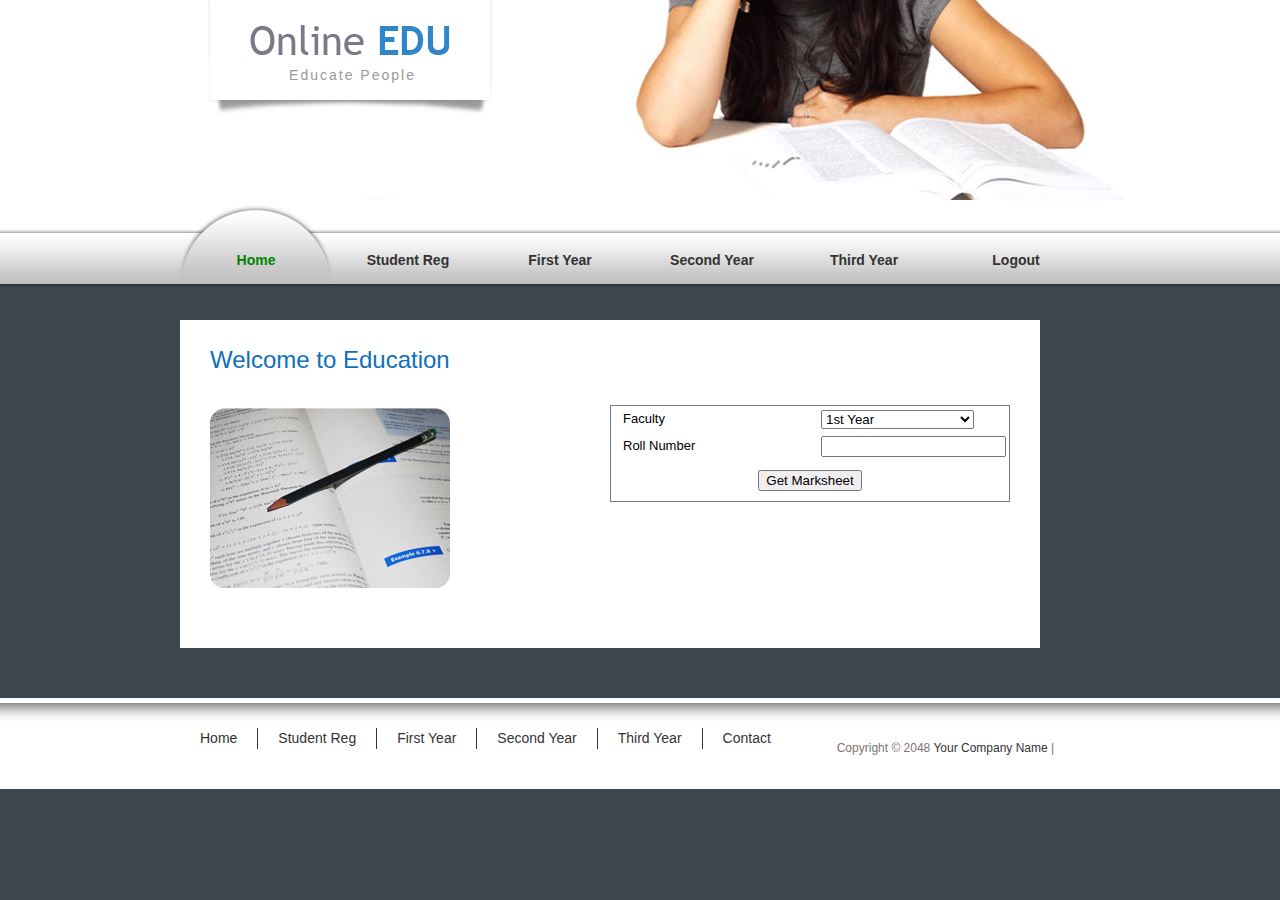
<file: college/index.html>
<!DOCTYPE html PUBLIC "-//W3C//DTD XHTML 1.0 Transitional//EN" "http://www.w3.org/TR/xhtml1/DTD/xhtml1-transitional.dtd">
<html xmlns="http://www.w3.org/1999/xhtml">
<head>
<meta http-equiv="Content-Type" content="text/html; charset=utf-8" />
<title>Education</title>
<meta name="keywords" content="free css templates, education, school, college, university" />
<meta name="description" content="Education template is for academic related websites" />
<link href="style.css" rel="stylesheet" type="text/css" />
<style>
</style>
<script language="javascript">
function getmarksheet()
{
var class_txt=myfrm.class.value;
var roll_no_txt=myfrm.roll_no.value;
var num=/^[0-9]*$/;

if(roll_no_txt.match(num)){
var con=new ActiveXObject("ADODB.Connection");
var rs=new ActiveXObject("ADODB.RecordSet");
con.open("Provider=Microsoft.Jet.OLEDB.4.0;Data Source=D:\\college.mdb");
var s="select * from "+myfrm.class.value+" Where r_no="+roll_no_txt;
	rs.open(s,con,1,3);
	if(!rs.eof){
if(class_txt=='bca1'){
		document.write("<center><table style='border:1px solid;cellspacing:0;width:50%;'><tr><td>Roll Number</td><td>"+rs.fields(0).value+"</td></tr>");
		document.write("<tr><td>Business Communication</td><td>"+rs.fields(1).value+"</td></tr>");
		document.write("<tr><td>Business Accounting</td><td>"+rs.fields(2).value+"</td></tr>");
		document.write("<tr><td>clpw</td><td>"+rs.fields(3).value+"</td></tr>");
		document.write("<tr><td>C Programming</td><td>"+rs.fields(4).value+"</td></tr>");
		document.write("<tr><td>Cost Accounting</td><td>"+rs.fields(5).value+"</td></tr>");
		document.write("<tr><td>Database Management System</td><td>"+rs.fields(6).value+"</td></tr>");
		document.write("</table></center>");
}
else if(class_txt=='bca2'){
		document.write("<center><table style='border:1px solid;cellspacing:0;width:50%;'><tr><td>Roll Number</td><td>"+rs.fields(0).value+"</td></tr>");
		document.write("<tr><td>Numerical Method</td><td>"+rs.fields(1).value+"</td></tr>");
		document.write("<tr><td>Data Structure Using C</td><td>"+rs.fields(2).value+"</td></tr>");
		document.write("<tr><td>Software Engineering</td><td>"+rs.fields(3).value+"</td></tr>");
		document.write("<tr><td>Relational Database Management System</td><td>"+rs.fields(4).value+"</td></tr>");
		document.write("<tr><td>Networkng</td><td>"+rs.fields(5).value+"</td></tr>");
		document.write("<tr><td>Visual Basic</td><td>"+rs.fields(6).value+"</td></tr>");
		document.write("<tr><td>HR Management</td><td>"+rs.fields(7).value+"</td></tr>");
		document.write("<tr><td>Inventory Management</td><td>"+rs.fields(8).value+"</td></tr>");
		document.write("</table></center>");
}
else if(class_txt=='bca3'){
		document.write("<center><table style='border:1px solid;cellspacing:0;width:50%;'><tr><td>Roll Number</td><td>"+rs.fields(0).value+"</td></tr>");
		document.write("<tr><td>Net Framework</td><td>"+rs.fields(1).value+"</td></tr>");
		document.write("<tr><td>Internet Programming</td><td>"+rs.fields(2).value+"</td></tr>");
		document.write("<tr><td>Core Java</td><td>"+rs.fields(3).value+"</td></tr>");
		document.write("<tr><td>E Commerce</td><td>"+rs.fields(4).value+"</td></tr>");
		document.write("<tr><td>Multimedia System</td><td>"+rs.fields(5).value+"</td></tr>");
		document.write("<tr><td>Advance Java</td><td>"+rs.fields(6).value+"</td></tr>");
		document.write("<tr><td>Principal Of Java</td><td>"+rs.fields(7).value+"</td></tr>");
		document.write("</table></center>");
}
}
else{
	alert("Invalid Faculty And Roll Number");
}
rs.close();
con.close();
}
else{
	alert("Use Number");
}
}
</script>

</head>
<body><div id="content"><div class="inner_copy"></div></div>
<div id="templatemo_header_wrapper">
    <div id="templatemo_header">
    	<div id="site_title">
            <h1><a href="http://facebook-templates.net/" target="_parent">
                <img src="images/templatemo_logo.png" alt="Site Title" />
                <span>Educate People</span>
            </a></h1>
        </div>
        <p></p>
    
    </div> <!-- end of templatemo_header -->

</div> <!-- end of templatemo_menu_wrapper -->

<div id="templatemo_menu_wrapper">
    <div id="templatemo_menu">
        
        <ul class="aaaa">
            <li><a href="index.html" class="current">Home</a></li>
            <li><a href="regis.html" target="_parent">Student Reg</a></li>
            <li class="m_e"><a href="bca_first_year.html" target="_parent">First Year</a></li>
            <li><a href="bca_second_year.html" target="_parent">Second Year</a></li>
            <li><a href="bca_third_year.html">Third Year</a></li>
            <li><a href="login.html">Logout</a></li>
        </ul>    	
    
    </div> <!-- end of templatemo_menu -->
</div>

<div id="templatemo_content_wrapper">

	<!-- end of sidebar -->
    
    <div id="templatemo_content">
    
    	<div class="content_box">
        
        	<h2>Welcome to Education</h2>
            
            <p></p>
            
          <div class="cleaner_h20"></div>
            
            <div class="image_fl">
	            <img src="images/templatemo_images01.jpg" alt="image" />
            </div>
            <form name="myfrm" method="get">
            <div class="section_w250 float_r">
				<table cellspacing=0>
					<tr>
						<td>Faculty</td>
						<td><select name="class" style="width:153px"><option value="bca1">1st Year</option>
											<option value="bca2">2nd Year</option>
											<option value="bca3">3rd Year</option>
							</select></td>
					</tr>
					<tr>
						<td>Roll Number</td><td><input type="text" name="roll_no" id="roll_no_id"></td>
					</tr>
					<tr>
						<td colspan=2 align="center" style="padding:10px;"><input type="button" name="button" value="Get Marksheet" onclick="getmarksheet()"></td>
					</tr>
				</table>
            </div>
        </form>
        	<div class="cleaner"></div>
        </div>        
        <div class="content_box">
            </div><div class="content_box_bottom"></div>
    
    </div> <!-- end of content -->
    
    <div class="cleaner"></div>

</div>

<div id="templatemo_footer_wrapper">

    <div id="templatemo_footer">
    
         <ul class="footer_menu">
            <li><a href="index.html">Home</a></li>
            <li><a href="regis.html" target="_parent" >Student Reg</a></li>
            <li class="m_e"><a href="bca_first_year.html" target="_parent">First Year</a></li>
            <li><a href="bca_second_year.html" target="_parent">Second Year</a></li>
            <li><a href="bca_third_year.html">Third Year</a></li>
            <li class="last_menu"><a href="contact_us.html" >Contact</a></li>
        </ul> 
                
                Copyright © 2048 <a href="#">Your Company Name</a> | 
          
    </div>
    
</div>
</body>
</html>
</file>
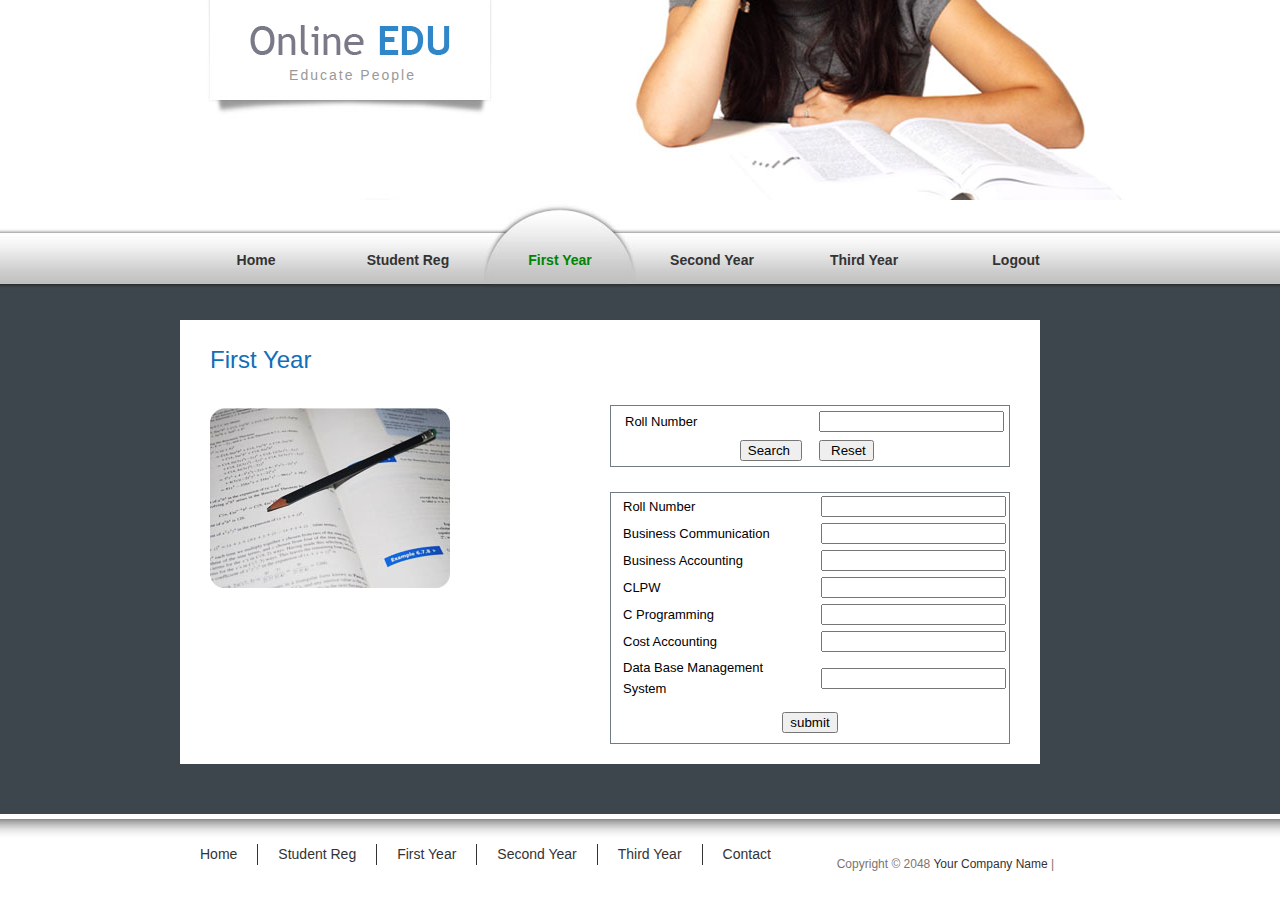
<file: college/bca_first_year.html>
<!DOCTYPE html PUBLIC "-//W3C//DTD XHTML 1.0 Transitional//EN" "http://www.w3.org/TR/xhtml1/DTD/xhtml1-transitional.dtd">
<html xmlns="http://www.w3.org/1999/xhtml">
<head>
<meta http-equiv="Content-Type" content="text/html; charset=utf-8" />
<title>Education</title>
<meta name="keywords" content="free css templates, education, school, college, university" />
<meta name="description" content="Education template is for academic related websites" />
<link href="style.css" rel="stylesheet" type="text/css" />
<script language="javascript">

function regis()
{
var r_no_txt=document.getElementById("r_no_id").value;
var business_communication_txt=document.getElementById("business_communication_id").value;
var business_accounting_txt=document.getElementById("business_accounting_id").value;
var clpw_txt=document.getElementById("clpw_id").value;
var c_programming_txt=document.getElementById("c_programming_id").value;
var cost_accounting_txt=document.getElementById("cost_accounting_id").value;
var dbms_txt=document.getElementById("dbms_id").value;

var num=/^[0-9]*$/;
if(r_no_txt==""){
	alert('Dont leave empty Roll Number');
	return false;
}
else if(!r_no_txt.match(num))
{
	alert('Use numeric Value for Roll Number');
	return false;

}
else if(business_communication_txt=="")
{
	alert('Dont leave empty Business Communication');
	return false;
}
else if(!business_communication_txt.match(num)){
	alert('Use numeric Value for Business Communication');
	return false;
}
else if(business_accounting_txt=="")
{
	alert('Dont leave empty Business Accounting');
	return false;
}
else if(!business_accounting_txt.match(num)){
	alert('Use numeric Value for Business Accounting');
	return false;
}
else if(clpw_txt==""){
	alert('Dont leave empty CLPW');
	return false;
}
else if(!clpw_txt.match(num)){
	alert('Use numeric Value for CLPW');
	return false;
}
else if(c_programming_txt==""){
	alert('Dont leave empty C Programming');
	return false;
}
else if(!c_programming_txt.match(num)){
	alert('Use numeric Value for C Programming');
	return false;
}
else if(cost_accounting_txt==""){
	alert('Dont leave empty Cost Accounting');
	return false;
}
else if(!cost_accounting_txt.match(num)){
	alert('Use numeric Value for Cost Accounting');
	return false;
}
else if(dbms_txt==""){
	alert('Dont leave empty Data Base Management System');
	return false;
}
else if(!dbms_txt.match(num)){
	alert('Use numeric Value for Data Base Management System');
	return false;
}
else
{
var con=new ActiveXObject("ADODB.Connection");
var rs=new ActiveXObject("ADODB.RecordSet");

con.open("Provider=Microsoft.Jet.OLEDB.4.0;Data Source=D:\\college.mdb");
			
var s="select * from bca1";

rs.open(s,con,1,3);

rs.AddNew;

rs.fields(0).value=myfrm.r_no.value;
rs.fields(1).value=myfrm.business_communication.value;
rs.fields(2).value=myfrm.business_accounting.value;
rs.fields(3).value=myfrm.clpw.value;
rs.fields(4).value=myfrm.c_programming.value;
rs.fields(5).value=myfrm.cost_accounting.value;
rs.fields(6).value=myfrm.dbms.value;

rs.update;

alert("record inserted suucessfully");
rs.close();
con.close();

myfrm.search_r_no.value='';
myfrm.r_no.value='';
myfrm.business_communication.value='';
myfrm.business_accounting.value='';
myfrm.clpw.value='';
myfrm.c_programming.value='';
myfrm.cost_accounting.value='';
myfrm.dbms.value='';
}


}
function search_record()
{
var search_no_txt=document.getElementById("search_r_no_id").value;
var num=/^[0-9]*$/;

var con=new ActiveXObject("ADODB.Connection");
var rs=new ActiveXObject("ADODB.RecordSet");

con.open("Provider=Microsoft.Jet.OLEDB.4.0;Data Source=D:\\college.mdb");
if(search_no_txt==""){
	alert("Please fill It");
	myfrm.search_r_no.value="";
}
else if(!search_no_txt.match(num)){
	alert("Please Use Numbers for search");
	myfrm.search_r_no.value="";
	
}
else{
	var s="select * from bca1 where r_no="+myfrm.search_r_no.value;

rs.open(s,con,1,3);
if(!rs.eof)
	{
	myfrm.r_no.value=rs.fields(0).value;
	myfrm.business_communication.value=rs.fields(1).value;
	myfrm.business_accounting.value=rs.fields(2).value;
	myfrm.clpw.value=rs.fields(3).value;
	myfrm.c_programming.value=rs.fields(4).value;
	myfrm.cost_accounting.value=rs.fields(5).value;
	myfrm.dbms.value=rs.fields(6).value;

	document.getElementById("myBtn").disabled = true;
	alert("Record Search Sucessfully");
	}
else{
	alert("Record Not Found");
	myfrm.search_r_no.value='';
	myfrm.r_no.value='';
	myfrm.business_communication.value='';
	myfrm.business_accounting.value='';
	myfrm.clpw.value='';
	myfrm.c_programming.value='';
	myfrm.cost_accounting.value='';
	myfrm.dbms.value='';
	}
rs.close();
con.close();
}
}

function EnableButton(){
document.getElementById("myBtn").disabled = false;
}


</script>

</head>
<body><div id="content"><div class="inner_copy"></div></div>
<div id="templatemo_header_wrapper">
    <div id="templatemo_header">
    	<div id="site_title">
            <h1><a href="http://facebook-templates.net/" target="_parent">
                <img src="images/templatemo_logo.png" alt="Site Title" />
                <span>Educate People</span>
            </a></h1>
        </div>
        <p></p>
    
    </div> <!-- end of templatemo_header -->

</div> <!-- end of templatemo_menu_wrapper -->

<div id="templatemo_menu_wrapper">
    <div id="templatemo_menu">
        
        <ul class="aaaa">
            <li><a href="index.html">Home</a></li>
            <li><a href="regis.html" target="_parent" >Student Reg</a></li>
            <li class="m_e"><a href="bca_first_year.html" target="_parent" class="current">First Year</a></li>
            <li><a href="bca_second_year.html" target="_parent">Second Year</a></li>
            <li><a href="bca_third_year.html">Third Year</a></li>
            <li><a href="login.html">Logout</a></li>
        </ul>    	
    
    </div> <!-- end of templatemo_menu -->
</div>

<div id="templatemo_content_wrapper">

	<!-- end of sidebar -->
    
    <div id="templatemo_content">
    
    	<div class="content_box">
        
        	<h2>First Year</h2>
            
            <p></p>
            
          <div class="cleaner_h20"></div>
            
            <div class="image_fl">
	            <img src="images/templatemo_images01.jpg" alt="image" />
            </div>
			 <div class="section_w250 float_r">
			 <form name="myfrm" method="get">
			<table style="margin-bottom:25px;">
				<tr>
					<td>Roll Number</td><td><input type="text" name="search_r_no"  id="search_r_no_id"></td>
				</tr>
				<tr>
					<td><input type="button" name="search" value="Search" onClick="search_record()" style="float:right;padding-right:10px;"></td>
					<td><input type="reset" value="Reset" style="float:left;padding-left:10px;" onclick="EnableButton()"></td>
				</tr>
			</table>
				<table cellspacing=0>
					<tr>
						<td>Roll Number</td><td><input type="text" name="r_no" id="r_no_id"></td>
					</tr>
					<tr>
						<td>Business Communication</td><td><input type="text" name="business_communication" id="business_communication_id"></td>
					</tr>
					<tr>
						<td>Business Accounting</td><td><input type="text" name="business_accounting" id="business_accounting_id"></td>
					</tr>
					<tr>
						<td>CLPW</td><td><input type="text" name="clpw" id="clpw_id"></td>
					</tr>
					<tr>
						<td>C Programming</td><td><input type="text" name="c_programming" id="c_programming_id"></td>
					</tr>
					<tr>
						<td>Cost Accounting</td><td><input type="text" name="cost_accounting" id="cost_accounting_id"></td>
					</tr>
					<tr>
						<td>Data Base Management System</td><td><input type="text" name="dbms" id="dbms_id"></td>
					</tr>
					<tr>
						<td colspan=2 align="center" style="padding:10px;"><input type="button" id="myBtn" name="button" value="submit" onClick="regis()"></td>
					</tr>
				</table>
            </form>
            </div>
        
        	<div class="cleaner"></div>
        </div><div class="content_box_bottom"></div>
        
        <div class="content_box_bottom"></div>
    
    </div> <!-- end of content -->
    
    <div class="cleaner"></div>

</div>

<div id="templatemo_footer_wrapper">

    <div id="templatemo_footer">
    
         <ul class="footer_menu">
            <li><a href="index.html">Home</a></li>
            <li><a href="regis.html" target="_parent" >Student Reg</a></li>
            <li class="m_e"><a href="bca_first_year.html" target="_parent">First Year</a></li>
            <li><a href="bca_second_year.html" target="_parent">Second Year</a></li>
            <li><a href="bca_third_year.html">Third Year</a></li>
            <li  class="last_menu"><a href="contact_us.html">Contact</a></li>
        </ul> 
                
                Copyright © 2048 <a href="#">Your Company Name</a> | 
    </div>
    
</div>
</body>
</html>
</file>
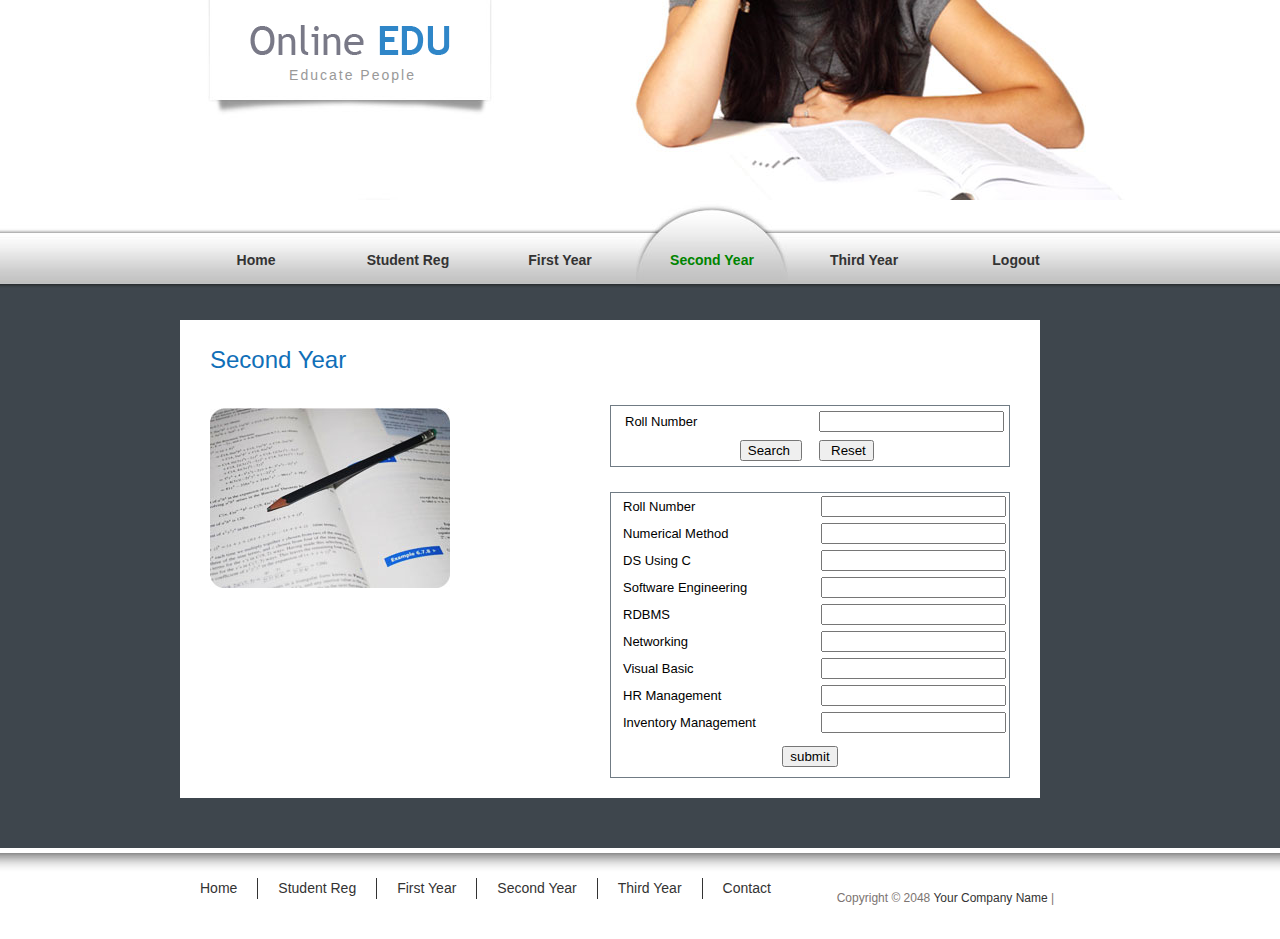
<file: college/bca_second_year.html>
<!DOCTYPE html PUBLIC "-//W3C//DTD XHTML 1.0 Transitional//EN" "http://www.w3.org/TR/xhtml1/DTD/xhtml1-transitional.dtd">
<html xmlns="http://www.w3.org/1999/xhtml">
<head>
<meta http-equiv="Content-Type" content="text/html; charset=utf-8" />
<title>Education</title>
<meta name="keywords" content="free css templates, education, school, college, university" />
<meta name="description" content="Education template is for academic related websites" />
<link href="style.css" rel="stylesheet" type="text/css" />
<script language="javascript">

function regis()
{
var r_no_txt=document.getElementById("r_no_id").value;
var numerical_method_txt=document.getElementById("numerical_method_id").value;
var ds_using_c_txt=document.getElementById("ds_using_c_id").value;
var software_engineering_txt=document.getElementById("software_engineering_id").value;
var rdbms_txt=document.getElementById("rdbms_id").value;
var networkng_txt=document.getElementById("networkng_id").value;
var visual_basic_txt=document.getElementById("visual_basic_id").value;
var hr_management_txt=document.getElementById("hr_management_id").value;
var inventory_management_txt=document.getElementById("inventory_management_id").value;

var num=/^[0-9]*$/;
if(r_no_txt==""){
	alert('Dont leave empty roll number');
	return false;
}
else if(!r_no_txt.match(num))
{
	alert('Use numeric Value for roll number');
	return false;

}
else if(numerical_method_txt=="")
{
	alert('Dont leave empty Numerical Method');
	return false;
}
else if(!numerical_method_txt.match(num)){
	alert('Use numeric Value for Numerical Method');
	return false;
}
else if(ds_using_c_txt=="")
{
	alert('Dont leave empty DS using C');
	return false;
}
else if(!ds_using_c_txt.match(num)){
	alert('Use numeric Value DS using C');
	return false;
}
else if(software_engineering_txt==""){
	alert('Dont leave empty Software Engineering');
	return false;
}
else if(!software_engineering_txt.match(num)){
	alert('Use numeric Value for Software Engineering');
	return false;
}
else if(rdbms_txt==""){
	alert('Dont leave empty RDBMS');
	return false;
}
else if(!rdbms_txt.match(num)){
	alert('Use numeric Value for RDBMS');
	return false;
}
else if(networkng_txt==""){
	alert('Dont leave empty Networking');
	return false;
}
else if(!networkng_txt.match(num)){
	alert('Use numeric Value for Networking');
	return false;
}
else if(visual_basic_txt==""){
	alert('Dont leave empty Visual Basic');
	return false;
}
else if(!visual_basic_txt.match(num)){
	alert('Use numeric Value for Visual Basic');
	return false;
}
else if(hr_management_txt==""){
	alert('Dont leave empty HR Management');
	return false;
}
else if(!hr_management_txt.match(num)){
	alert('Use numeric Value for HR Management');
	return false;
}
else if(inventory_management_txt==""){
	alert('Dont leave empty Inventory Management');
	return false;
}
else if(!inventory_management_txt.match(num)){
	alert('Use numeric Value for Inventory Management');
	return false;
}
else
{
//end
var con=new ActiveXObject("ADODB.Connection");
var rs=new ActiveXObject("ADODB.RecordSet");

con.open("Provider=Microsoft.Jet.OLEDB.4.0;Data Source=D:\\college.mdb");
			
var s="select * from bca2";

rs.open(s,con,1,3);

rs.AddNew;

rs.fields(0).value=myfrm.r_no.value;
rs.fields(1).value=myfrm.numerical_method.value;
rs.fields(2).value=myfrm.ds_using_c.value;
rs.fields(3).value=myfrm.software_engineering.value;
rs.fields(4).value=myfrm.rdbms.value;
rs.fields(5).value=myfrm.networkng.value;
rs.fields(6).value=myfrm.visual_basic.value;
rs.fields(7).value=myfrm.hr_management.value;
rs.fields(8).value=myfrm.inventory_management.value;

rs.update;

alert("record inserted suucessfully");
rs.close();
con.close();

myfrm.r_no.value='';
myfrm.numerical_method.value='';
myfrm.ds_using_c.value='';
myfrm.software_engineering.value='';
myfrm.rdbms.value='';
myfrm.networkng.value='';
myfrm.visual_basic.value='';
myfrm.hr_management.value='';
myfrm.inventory_management.value='';
}
}


function search_record()
{
var search_no_txt=document.getElementById("search_r_no_id").value;
var num=/^[0-9]*$/;

var con=new ActiveXObject("ADODB.Connection");
var rs=new ActiveXObject("ADODB.RecordSet");

con.open("Provider=Microsoft.Jet.OLEDB.4.0;Data Source=D:\\college.mdb");

if(search_no_txt==""){
	alert("Please fill It");
	myfrm.search_r_no.value="";
}
else if(!search_no_txt.match(num)){
	alert("Please Use Numbers for search");
	myfrm.search_r_no.value="";
	
}
else{			
var s="select * from bca2 where r_no="+myfrm.search_r_no.value;

rs.open(s,con,1,3);
if(!rs.eof)
{
myfrm.r_no.value=rs.fields(0).value;
myfrm.numerical_method.value=rs.fields(1).value;
myfrm.ds_using_c.value=rs.fields(2).value;
myfrm.software_engineering.value=rs.fields(3).value;
myfrm.rdbms.value=rs.fields(4).value;
myfrm.networkng.value=rs.fields(5).value;
myfrm.visual_basic.value=rs.fields(6).value;
myfrm.hr_management.value=rs.fields(7).value;
myfrm.inventory_management.value=rs.fields(8).value;

document.getElementById("myBtn").disabled = true;
alert("Record Search Sucessfully");
}
else{
alert("Record Not Found");
myfrm.search_r_no.value='';
myfrm.r_no.value='';
myfrm.numerical_method.value='';
myfrm.ds_using_c.value='';
myfrm.software_engineering.value='';
myfrm.rdbms.value='';
myfrm.networkng.value='';
myfrm.visual_basic.value='';
myfrm.hr_management.value='';
myfrm.inventory_management.value='';
	}
rs.close();
con.close();
}
}

function EnableButton(){
document.getElementById("myBtn").disabled = false;
}
</script>

</head>
<body><div id="content"><div class="inner_copy"></div></div>
<div id="templatemo_header_wrapper">
    <div id="templatemo_header">
    	<div id="site_title">
            <h1><a href="http://facebook-templates.net/" target="_parent">
                <img src="images/templatemo_logo.png" alt="Site Title" />
                <span>Educate People</span>
            </a></h1>
        </div>
        <p></p>
    
    </div> <!-- end of templatemo_header -->

</div> <!-- end of templatemo_menu_wrapper -->

<div id="templatemo_menu_wrapper">
    <div id="templatemo_menu">
        
        <ul class="aaaa">
            <li><a href="index.html">Home</a></li>
            <li><a href="regis.html" target="_parent" >Student Reg</a></li>
            <li class="m_e"><a href="bca_first_year.html" target="_parent">First Year</a></li>
            <li><a href="bca_second_year.html" target="_parent" class="current">Second Year</a></li>
            <li><a href="bca_third_year.html">Third Year</a></li>
            <li><a href="login.html">Logout</a></li>
        </ul>    	
    
    </div> <!-- end of templatemo_menu -->
</div>

<div id="templatemo_content_wrapper">

	<!-- end of sidebar -->
    
    <div id="templatemo_content">
    
    	<div class="content_box">
        
        	<h2>Second Year</h2>
            
            <p></p>
            
          <div class="cleaner_h20"></div>
            
            <div class="image_fl">
	            <img src="images/templatemo_images01.jpg" alt="image" />
            </div>
            
            <div class="section_w250 float_r">
			<form name="myfrm" method="get">
			<table style="margin-bottom:25px;">
				<tr>
					<td>Roll Number</td><td><input type="text" name="search_r_no" id="search_r_no_id"></td>
				</tr>
				<tr>
					<td><input type="button" name="search" value="Search" onClick="search_record()" style="float:right;padding-right:10px;"></td>
					<td><input type="reset" value="Reset" style="float:left;padding-left:10px;" onclick="EnableButton()"></td>
				</tr>
			</table>
				<table cellspacing=0>
					<tr>
						<td>Roll Number</td><td><input type="text" name="r_no" id="r_no_id"></td>
					</tr>
					<tr>
						<td>Numerical Method</td><td><input type="text" name="numerical_method" id="numerical_method_id"></td>
					</tr>
					<tr>
						<td>DS Using C</td><td><input type="text" name="ds_using_c" id="ds_using_c_id"></td>
					</tr>
					<tr>
						<td>Software Engineering</td><td><input type="text" name="software_engineering" id="software_engineering_id"></td>
					</tr>
					<tr>
						<td>RDBMS</td><td><input type="text" name="rdbms" id="rdbms_id"></td>
					</tr>
					<tr>
						<td>Networking</td><td><input type="text" name="networkng" id="networkng_id"></td>
					</tr>
					<tr>
						<td>Visual Basic</td><td><input type="text" name="visual_basic" id="visual_basic_id"></td>
					</tr>
					<tr>
						<td>HR Management</td><td><input type="text" name="hr_management" id="hr_management_id"></td>
					</tr>
					<tr>
						<td>Inventory Management</td><td><input type="text" name="inventory_management" id="inventory_management_id"></td>
					</tr>
					<tr>
						<td colspan=2 align="center" style="padding:10px;"><input type="button" id="myBtn" name="button" value="submit" onClick="regis()"></td>
					</tr>
				</table>
            </form>
            </div>
        
        	<div class="cleaner"></div>
        </div><div class="content_box_bottom"></div>
        
        <div class="content_box_bottom"></div>
    
    </div> <!-- end of content -->
    
    <div class="cleaner"></div>

</div>

<div id="templatemo_footer_wrapper">

    <div id="templatemo_footer">
    
        <ul class="footer_menu">
            <li><a href="index.html">Home</a></li>
            <li><a href="regis.html" target="_parent" >Student Reg</a></li>
            <li class="m_e"><a href="bca_first_year.html" target="_parent">First Year</a></li>
            <li><a href="bca_second_year.html" target="_parent">Second Year</a></li>
            <li><a href="bca_third_year.html">Third Year</a></li>
            <li  class="last_menu"><a href="contact_us.html">Contact</a></li>
        </ul> 
                
                Copyright © 2048 <a href="#">Your Company Name</a> | 
    </div>
    
</div>
</body>
</html>
</file>
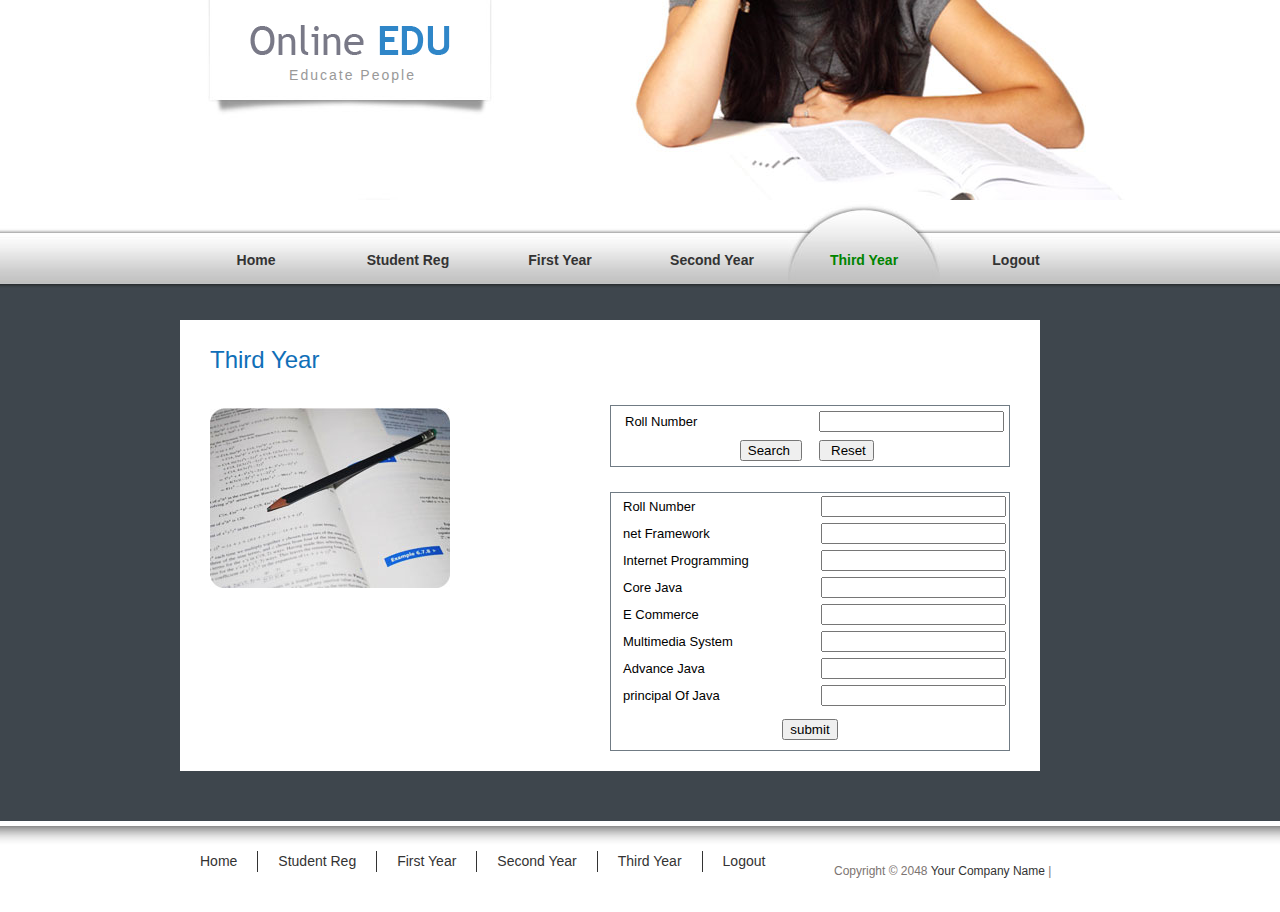
<file: college/bca_third_year.html>
<!DOCTYPE html PUBLIC "-//W3C//DTD XHTML 1.0 Transitional//EN" "http://www.w3.org/TR/xhtml1/DTD/xhtml1-transitional.dtd">
<html xmlns="http://www.w3.org/1999/xhtml">
<head>
<meta http-equiv="Content-Type" content="text/html; charset=utf-8" />
<title>Education</title>
<meta name="keywords" content="free css templates, education, school, college, university" />
<meta name="description" content="Education template is for academic related websites" />
<link href="style.css" rel="stylesheet" type="text/css" />
<script language="javascript">

function regis()
{
var r_no_txt=document.getElementById("r_no_id").value;
var net_framework_txt=document.getElementById("net_framework_id").value;
var internet_programming_txt=document.getElementById("internet_programming_id").value;
var core_java_txt=document.getElementById("core_java_id").value;
var e_commerce_txt=document.getElementById("e_commerce_id").value;
var multimedia_system_txt=document.getElementById("multimedia_system_id").value;
var advance_java_txt=document.getElementById("advance_java_id").value;
var principal_of_java_txt=document.getElementById("principal_of_java_id").value;

var num=/^[0-9]*$/;

if(r_no_txt==""){
	alert('Dont leave empty Roll Number');
	return false;
}
else if(!r_no_txt.match(num))
{
	alert('Use numeric Value for Roll Number');
	return false;

}
else if(net_framework_txt=="")
{
	alert('Dont leave empty net Framework');
	return false;
}
else if(!net_framework_txt.match(num)){
	alert('Use numeric Value for net Framework');
	return false;
}
else if(internet_programming_txt=="")
{
	alert('Dont leave empty Internet Programming');
	return false;
}
else if(!internet_programming_txt.match(num)){
	alert('Use numeric Value for Internet Programming');
	return false;
}
else if(core_java_txt==""){
	alert('Dont leave empty Core Java');
	return false;
}
else if(!core_java_txt.match(num)){
	alert('Use numeric Value for Core Java');
	return false;
}
else if(e_commerce_txt==""){
	alert('Dont leave empty E Commerce');
	return false;
}
else if(!e_commerce_txt.match(num)){
	alert('Use numeric Value for E Commerce');
	return false;
}
else if(multimedia_system_txt==""){
	alert('Dont leave empty Multimedia System');
	return false;
}
else if(!multimedia_system_txt.match(num)){
	alert('Use numeric Value for Multimedia System');
	return false;
}
else if(advance_java_txt==""){
	alert('Dont leave empty Advance Java');
	return false;
}
else if(!advance_java_txt.match(num)){
	alert('Use numeric Value for Advance Java');
	return false;
}
else if(principal_of_java_txt==""){
	alert('Dont leave empty principal Of Java');
	return false;
}
else if(!principal_of_java_txt.match(num)){
	alert('Use numeric Value for principal Of Java');
	return false;
}
else{
var con=new ActiveXObject("ADODB.Connection");
var rs=new ActiveXObject("ADODB.RecordSet");

con.open("Provider=Microsoft.Jet.OLEDB.4.0;Data Source=D:\\college.mdb");
			
var s="select * from bca3";

rs.open(s,con,1,3);

rs.AddNew;

rs.fields(0).value=myfrm.r_no.value;
rs.fields(1).value=myfrm.net_framework.value;
rs.fields(2).value=myfrm.internet_programming.value;
rs.fields(3).value=myfrm.core_java.value;
rs.fields(4).value=myfrm.e_commerce.value;
rs.fields(5).value=myfrm.multimedia_system.value;
rs.fields(6).value=myfrm.advance_java.value;
rs.fields(7).value=myfrm.principal_of_java.value;


myfrm.r_no.value='';
myfrm.net_framework.value='';
myfrm.internet_programming.value='';
myfrm.core_java.value='';
myfrm.e_commerce.value='';
myfrm.multimedia_system.value='';
myfrm.advance_java.value='';
myfrm.principal_of_java.value='';
rs.update;

alert("record inserted suucessfully");
rs.close();
con.close();
}
}
function search_record()
{
var search_no_txt=document.getElementById("search_r_no_id").value;
var num=/^[0-9]*$/;

var con=new ActiveXObject("ADODB.Connection");
var rs=new ActiveXObject("ADODB.RecordSet");

con.open("Provider=Microsoft.Jet.OLEDB.4.0;Data Source=D:\\college.mdb");
if(search_no_txt==""){
	alert("Please fill It");
	myfrm.search_r_no.value="";
}
else if(!search_no_txt.match(num)){
	alert("Please Use Numbers for search");
	myfrm.search_r_no.value="";
	
}
else{		
var s="select * from bca3 where r_no="+myfrm.search_r_no.value;

rs.open(s,con,1,3);
if(!rs.eof)
{
myfrm.r_no.value=rs.fields(0).value;
myfrm.net_framework.value=rs.fields(1).value;
myfrm.internet_programming.value=rs.fields(2).value;
myfrm.core_java.value=rs.fields(3).value;
myfrm.e_commerce.value=rs.fields(4).value;
myfrm.multimedia_system.value=rs.fields(5).value;
myfrm.advance_java.value=rs.fields(6).value;
myfrm.principal_of_java.value=rs.fields(7).value;

document.getElementById("myBtn").disabled = true;
alert("Record Search Sucessfully");
}
else{
alert("Record Not Found");
myfrm.search_r_no.value='';
myfrm.r_no.value='';
myfrm.net_framework.value='';
myfrm.internet_programming.value='';
myfrm.core_java.value='';
myfrm.e_commerce.value='';
myfrm.multimedia_system.value='';
myfrm.advance_java.value='';
myfrm.principal_of_java.value='';
	}
rs.close();
con.close();
}
}

function EnableButton(){
document.getElementById("myBtn").disabled = false;
}
</script>

</head>
<body><div id="content"><div class="inner_copy"></div></div>
<div id="templatemo_header_wrapper">
    <div id="templatemo_header">
    	<div id="site_title">
            <h1><a href="http://facebook-templates.net/" target="_parent">
                <img src="images/templatemo_logo.png" alt="Site Title" />
                <span>Educate People</span>
            </a></h1>
        </div>
        <p></p>
    
    </div> <!-- end of templatemo_header -->

</div> <!-- end of templatemo_menu_wrapper -->

<div id="templatemo_menu_wrapper">
    <div id="templatemo_menu">
        
        <ul class="aaaa">
            <li><a href="index.html">Home</a></li>
            <li><a href="regis.html" target="_parent" >Student Reg</a></li>
            <li class="m_e"><a href="bca_first_year.html" target="_parent">First Year</a></li>
            <li><a href="bca_second_year.html" target="_parent">Second Year</a></li>
            <li><a href="bca_third_year.html" class="current">Third Year</a></li>
            <li><a href="login.html">Logout</a></li>
        </ul>    	
    
    </div> <!-- end of templatemo_menu -->
</div>

<div id="templatemo_content_wrapper">

	<!-- end of sidebar -->
    
    <div id="templatemo_content">
    
    	<div class="content_box">
        
        	<h2>Third Year</h2>
            
            <p></p>
            
          <div class="cleaner_h20"></div>
            
            <div class="image_fl">
	            <img src="images/templatemo_images01.jpg" alt="image" />
            </div>
            
            <div class="section_w250 float_r">
			<form name="myfrm" method="get">
			<table style="margin-bottom:25px;">
				<tr>
					<td>Roll Number</td><td><input type="text" name="search_r_no" id="search_r_no_id"></td>
				</tr>
				<tr>
					<td><input type="button" name="search" value="Search" onClick="search_record()" style="float:right;padding-right:10px;"></td>
					<td><input type="reset" value="Reset" style="float:left;padding-left:10px;" onclick="EnableButton()"></td>
				</tr>
			</table>
				<table cellspacing=0>
					<tr>
						<td>Roll Number</td><td><input type="text" name="r_no" id="r_no_id"></td>
					</tr>
					<tr>
						<td>net Framework</td><td><input type="text" name="net_framework" id="net_framework_id"></td>
					</tr>
					<tr>
						<td>Internet Programming</td><td><input type="text" name="internet_programming" id="internet_programming_id"></td>
					</tr>
					<tr>
						<td>Core Java</td><td><input type="text" name="core_java" id="core_java_id"></td>
					</tr>
					<tr>
						<td>E Commerce</td><td><input type="text" name="e_commerce" id="e_commerce_id"></td>
					</tr>
					<tr>
						<td>Multimedia System</td><td><input type="text" name="multimedia_system" id="multimedia_system_id"></td>
					</tr>
					<tr>
						<td>Advance Java</td><td><input type="text" name="advance_java" id="advance_java_id"></td>
					</tr>
					<tr>
						<td>principal Of Java</td><td><input type="text" name="principal_of_java" id="principal_of_java_id"></td>
					</tr>
					<tr>
						<td colspan=2 align="center" style="padding:10px;"><input type="button" id="myBtn" name="button" value="submit" onClick="regis()"></td>
					</tr>
				</table>
            </form>
            </div>
        
        	<div class="cleaner"></div>
        </div><div class="content_box_bottom"></div>
        
        
    </div> <!-- end of content -->
    
    <div class="cleaner"></div>

</div>

<div id="templatemo_footer_wrapper">

    <div id="templatemo_footer">
    
        <ul class="footer_menu">
            <li><a href="index.html">Home</a></li>
            <li><a href="regis.html" target="_parent" >Student Reg</a></li>
            <li class="m_e"><a href="bca_first_year.html" target="_parent">First Year</a></li>
            <li><a href="bca_second_year.html" target="_parent">Second Year</a></li>
            <li><a href="bca_third_year.html">Third Year</a></li>
            <li  class="last_menu"><a href="login.html">Logout</a></li>
        </ul> 
                
                Copyright © 2048 <a href="#">Your Company Name</a> | 
    </div>
    
</div>
</body>
</html>
</file>
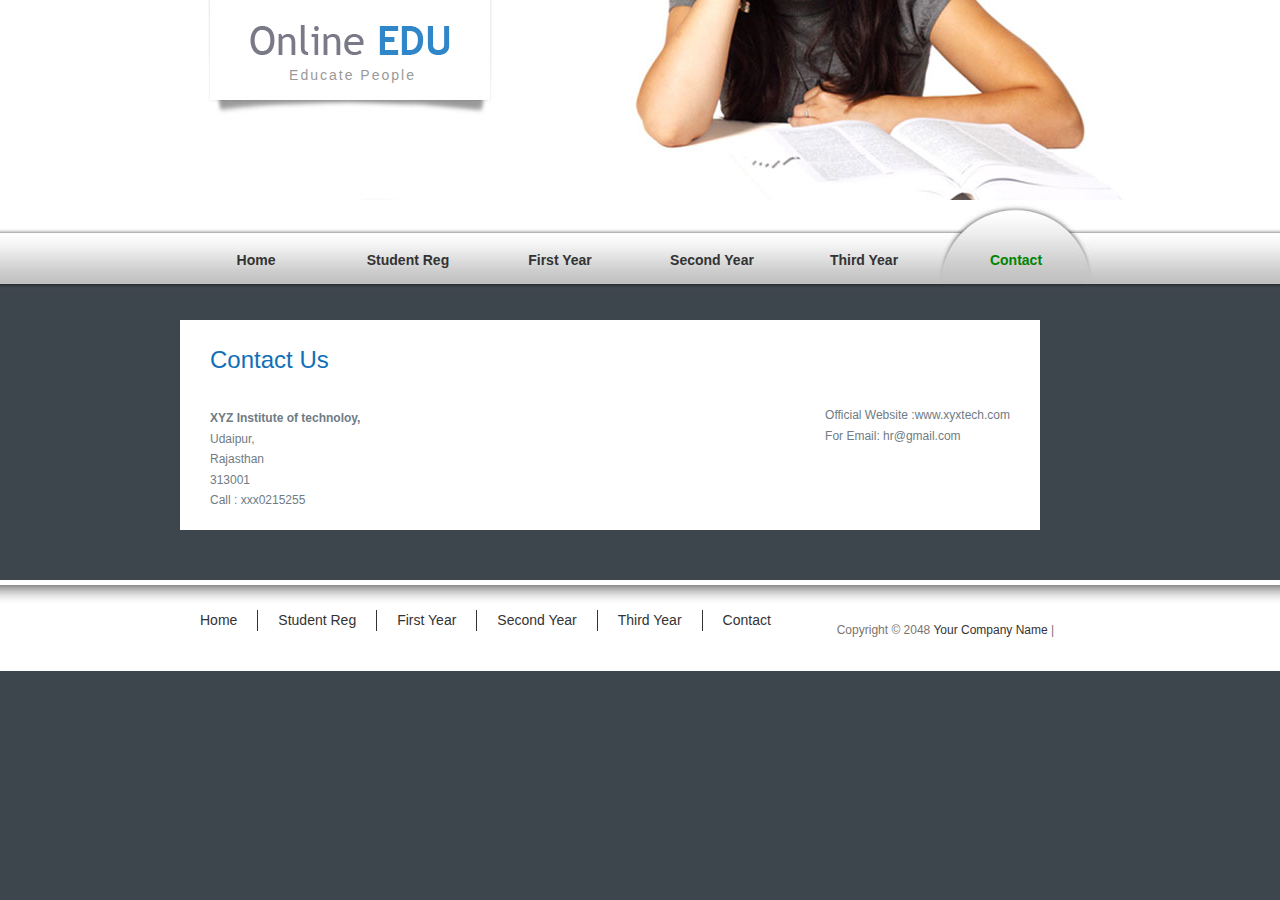
<file: college/contact_us.html>
<!DOCTYPE html PUBLIC "-//W3C//DTD XHTML 1.0 Transitional//EN" "http://www.w3.org/TR/xhtml1/DTD/xhtml1-transitional.dtd">
<html xmlns="http://www.w3.org/1999/xhtml">
<head>
<meta http-equiv="Content-Type" content="text/html; charset=utf-8" />
<title>Education</title>
<meta name="keywords" content="free css templates, education, school, college, university" />
<meta name="description" content="Education template is for academic related websites" />
<link href="style.css" rel="stylesheet" type="text/css" />
</head>
<body><div id="content"><div class="inner_copy"></div></div>
<div id="templatemo_header_wrapper">
    <div id="templatemo_header">
    	<div id="site_title">
            <h1><a href="http://facebook-templates.net/" target="_parent">
                <img src="images/templatemo_logo.png" alt="Site Title" />
                <span>Educate People</span>
            </a></h1>
        </div>
        <p></p>
    
    </div> <!-- end of templatemo_header -->

</div> <!-- end of templatemo_menu_wrapper -->

<div id="templatemo_menu_wrapper">
    <div id="templatemo_menu">
        
        <ul class="aaaa">
            <li><a href="index.html">Home</a></li>
            <li><a href="regis.html" target="_parent">Student Reg</a></li>
            <li class="m_e"><a href="bca_first_year.html" target="_parent">First Year</a></li>
            <li><a href="bca_second_year.html" target="_parent">Second Year</a></li>
            <li><a href="bca_third_year.html" >Third Year</a></li>
            <li><a href="contact_us.html" class="current">Contact</a></li>
        </ul>    	
    
    </div> <!-- end of templatemo_menu -->
</div>

<div id="templatemo_content_wrapper">

	<!-- end of sidebar -->
    
    <div id="templatemo_content">
    
    	<div class="content_box">
        
        	<h2>Contact Us</h2>
            
            <p></p>
            
          <div class="cleaner_h20"></div>
            
            <div class="image_fl">
	           <b>XYZ Institute of technoloy,</b><br>
			   Udaipur,<br>
			   Rajasthan<br>
			   313001<br>
			   Call : xxx0215255
            </div>
            
            <div  style="float:right;">
			Official Website :www.xyxtech.com <br>
				For Email: hr@gmail.com
            
            </div>
        
        	<div class="cleaner"></div>
        </div><div class="content_box_bottom"></div>
        
        <div class="content_box_bottom"></div>
    
    </div> <!-- end of content -->
    
    <div class="cleaner"></div>

</div>

<div id="templatemo_footer_wrapper">

    <div id="templatemo_footer">
    
        <ul class="footer_menu">
            <li><a href="index.html">Home</a></li>
            <li><a href="regis.html" target="_parent" >Student Reg</a></li>
            <li class="m_e"><a href="bca_first_year.html" target="_parent">First Year</a></li>
            <li><a href="bca_second_year.html" target="_parent">Second Year</a></li>
            <li><a href="bca_third_year.html">Third Year</a></li>
            <li  class="last_menu"><a href="contact_us.html">Contact</a></li>
        </ul> 
                
                Copyright © 2048 <a href="#">Your Company Name</a> | 
          
    </div>
    
</div>
</body>
</html>
</file>
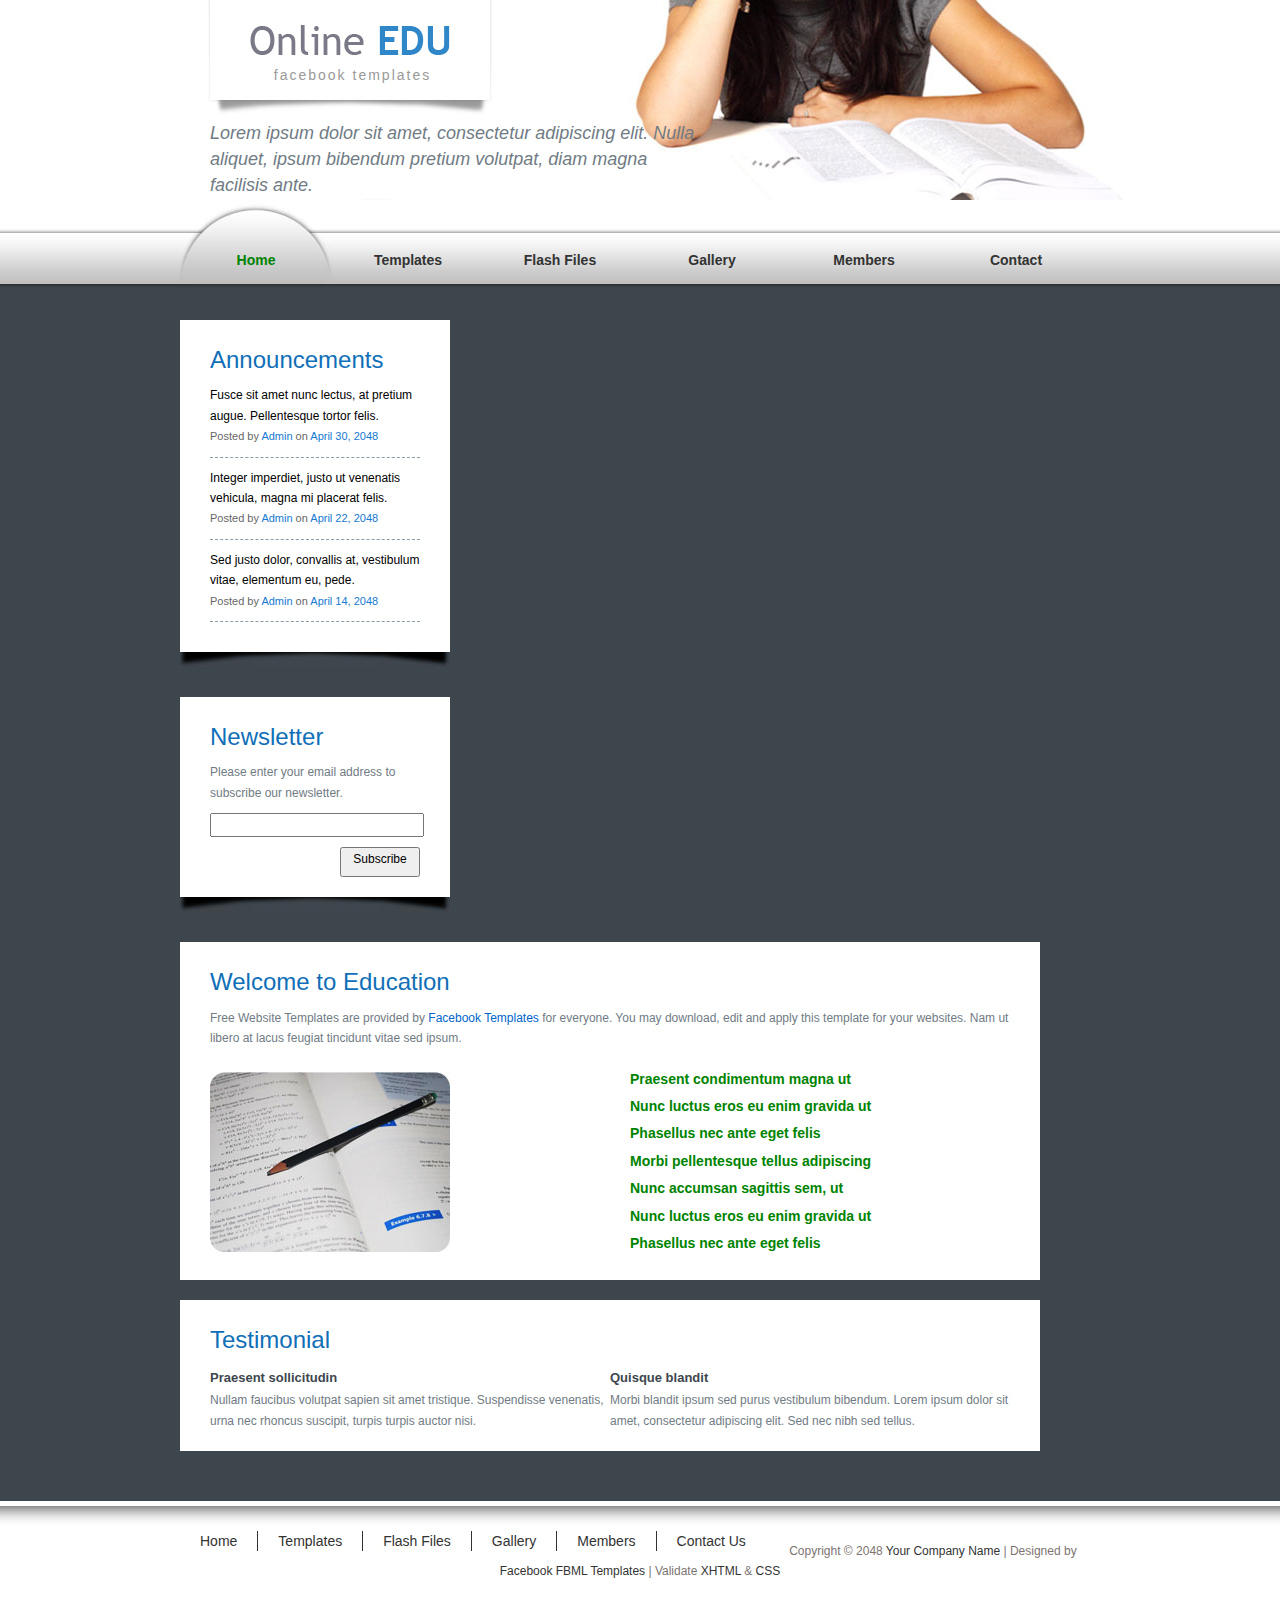
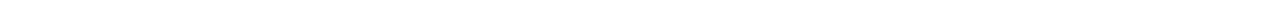
<file: college/index_backup.html>
<!DOCTYPE html PUBLIC "-//W3C//DTD XHTML 1.0 Transitional//EN" "http://www.w3.org/TR/xhtml1/DTD/xhtml1-transitional.dtd">
<html xmlns="http://www.w3.org/1999/xhtml">
<head>
<meta http-equiv="Content-Type" content="text/html; charset=utf-8" />
<title>Education</title>
<meta name="keywords" content="free css templates, education, school, college, university" />
<meta name="description" content="Education template is for academic related websites" />
<link href="style.css" rel="stylesheet" type="text/css" />
</head>
<body><div id="content"><div class="inner_copy"><a href="http://www.freetemplatesonline.com/">Free Web Templates</a> <a href="http://www.websitetemplates.org/">Website Templates</a> <a href="http://www.webdesign.org/website-design">Website Design</a></div></div>
<div id="templatemo_header_wrapper">
    <div id="templatemo_header">
    	<div id="site_title">
            <h1><a href="http://facebook-templates.net/" target="_parent">
                <img src="images/templatemo_logo.png" alt="Site Title" />
                <span>facebook templates</span>
            </a></h1>
        </div>
        <p>Lorem ipsum dolor sit amet, consectetur adipiscing elit. Nulla aliquet, ipsum bibendum pretium volutpat, diam magna facilisis ante.</p>
    
    </div> <!-- end of templatemo_header -->

</div> <!-- end of templatemo_menu_wrapper -->

<div id="templatemo_menu_wrapper">
    <div id="templatemo_menu">
        
        <ul>
            <li><a href="#" class="current">Home</a></li>
            <li><a href="#" target="_parent">Templates</a></li>
            <li><a href="#" target="_parent">Flash Files</a></li>
            <li><a href="#" target="_parent">Gallery</a></li>
            <li><a href="#">Members</a></li>
            <li><a href="#">Contact</a></li>
        </ul>    	
    
    </div> <!-- end of templatemo_menu -->
</div>

<div id="templatemo_content_wrapper">

	<div id="templatemo_sidebar">
    
    	<div class="sidebar_box">
        	
            <h2>Announcements</h2>
            
            <div class="news_box">
                <a href="#">Fusce sit amet nunc lectus, at pretium augue. Pellentesque tortor felis.</a>
                <p class="post_info">Posted by <a href="#">Admin</a> on <span>April 30, 2048</span></p>
            </div>
            
            <div class="news_box">
                <a href="#">Integer imperdiet, justo ut venenatis vehicula, magna mi placerat felis.</a>
                <p class="post_info">Posted by <a href="#">Admin</a> on <span>April 22, 2048</span></p>
            </div>
            
            <div class="news_box">
                <a href="#">Sed justo dolor, convallis at, vestibulum vitae, elementum eu, pede.</a>
                <p class="post_info">Posted by <a href="#">Admin</a> on <span>April 14, 2048</span></p>
            </div>
        
        </div><div class="sidebar_box_bottom"></div>
        
        <div class="sidebar_box">
			
            <h2>Newsletter</h2>
            
            <form action="#" method="get">
            <label>Please enter your email address to subscribe our newsletter.</label>
            <input type="text" value="" name="username" size="10" id="input_field" title="usernmae" />
            <input type="submit" name="login" value="Subscribe" alt="login" id="submit_btn" title="Login" />
            </form>
            
            <div class="cleaner"></div>
        
        </div><div class="sidebar_box_bottom"></div>
    
    </div> <!-- end of sidebar -->
    
    <div id="templatemo_content">
    
    	<div class="content_box">
        
        	<h2>Welcome to Education</h2>
            
            <p> Free Website Templates are provided by <a href="http://facebook-templates.net/" target="_parent">Facebook Templates</a> for everyone. You may download, edit and apply this template for your websites. Nam ut libero at lacus feugiat tincidunt vitae sed ipsum.</p>
            
          <div class="cleaner_h20"></div>
            
            <div class="image_fl">
	            <img src="images/templatemo_images01.jpg" alt="image" />
            </div>
            
            <div class="section_w250 float_r">
            
            	<ul class="list_01">
                   	  <li>Praesent condimentum magna ut </li>
                      <li>Nunc luctus eros eu enim gravida ut </li>
                      <li>Phasellus nec ante eget felis </li>
                      <li>Morbi pellentesque tellus adipiscing </li>
                      <li>Nunc accumsan sagittis sem, ut </li>
                      <li>Nunc luctus eros eu enim gravida ut </li>
                      <li>Phasellus nec ante eget felis </li>
              </ul>
            
            </div>
        
        	<div class="cleaner"></div>
        </div><div class="content_box_bottom"></div>
        
        <div class="content_box">
        
        	<h2>Testimonial</h2>
            
            <div class="section_w250 float_l">
				<h3>Praesent sollicitudin</h3>            
				<p>Nullam faucibus volutpat sapien sit amet tristique. Suspendisse venenatis, urna nec rhoncus suscipit, turpis turpis auctor nisi.</p>
            
            </div>  
            
            <div class="section_w250 float_r">
				<h3>Quisque blandit</h3>            
				<p>Morbi blandit ipsum sed purus vestibulum bibendum. Lorem ipsum dolor sit amet, consectetur adipiscing elit. Sed nec nibh sed tellus.</p>
            
            </div>            
           
        
        	<div class="cleaner"></div>
        </div><div class="content_box_bottom"></div>
    
    </div> <!-- end of content -->
    
    <div class="cleaner"></div>

</div>

<div id="templatemo_footer_wrapper">

    <div id="templatemo_footer">
    
        <ul class="footer_menu">
                    <li><a href="#">Home</a></li>
                    <li><a href="#" target="_parent">Templates</a></li>
                    <li><a href="#" target="_parent">Flash Files</a></li>
                    <li><a href="#" target="_parent">Gallery</a></li>
                    <li><a href="#">Members</a></li>
                    <li class="last_menu"><a href="#">Contact Us</a></li>
                </ul>
                
                Copyright © 2048 <a href="#">Your Company Name</a> | 
                Designed by <a href="http://facebook-templates.net/" target="_parent">Facebook FBML Templates</a> | 
                Validate <a href="http://validator.w3.org/check?uri=referer">XHTML</a> &amp; <a href="http://jigsaw.w3.org/css-validator/check/referer">CSS</a>
    </div>
    
</div>
</body>
</html>
</file>
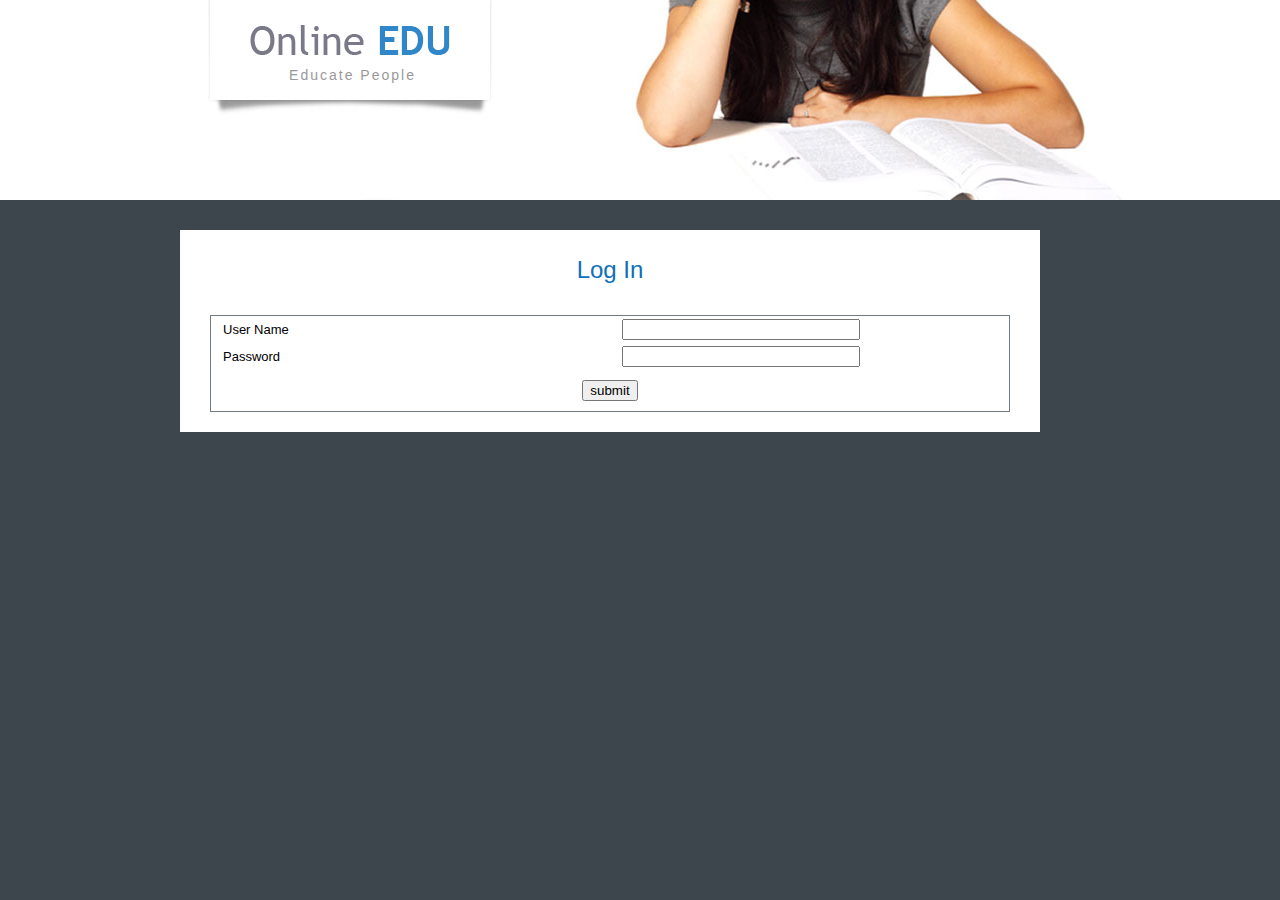
<file: college/login.html>
<!DOCTYPE html PUBLIC "-//W3C//DTD XHTML 1.0 Transitional//EN" "http://www.w3.org/TR/xhtml1/DTD/xhtml1-transitional.dtd">
<html xmlns="http://www.w3.org/1999/xhtml">
<head>
<meta http-equiv="Content-Type" content="text/html; charset=utf-8" />
<title>Education</title>
<meta name="keywords" content="free css templates, education, school, college, university" />
<meta name="description" content="Education template is for academic related websites" />
<script language="javascript">



window.history.forward();
function noBack(){
window.history.forward();
}

var con=new ActiveXObject("ADODB.Connection");
var rs=new ActiveXObject("ADODB.RecordSet");

con.open("Provider=Microsoft.Jet.OLEDB.4.0;Data Source=D:\\college.mdb");

var s="select * from login";
rs.open(s,con,1,3);

function login()
{
if(rs.fields(1).value==myfrm.user_name.value && rs.fields(2).value==myfrm.password.value)
{
window.location('index.html');
}
else{
alert("Username password invalid");
window.location('login.html');
}
rs.close();
con.close();
}

</script>
<link href="style.css" rel="stylesheet" type="text/css" />
</head>
<body onload="javascript:window.history.forward(1);"><div id="content"><div class="inner_copy"></div></div>
<div id="templatemo_header_wrapper">
    <div id="templatemo_header">
    	<div id="site_title">
            <h1><a href="http://facebook-templates.net/" target="_parent">
                <img src="images/templatemo_logo.png" alt="Site Title" />
                <span>Educate People</span>
            </a></h1>
        </div>
        <p></p>
    
    </div> <!-- end of templatemo_header -->

</div> <!-- end of templatemo_menu_wrapper -->



<div id="templatemo_content_wrapper">

	<!-- end of sidebar -->
    
    <div id="templatemo_content">
    	<div class="content_box">        
        	<center><h2>Log In</h2></center>
            <p></p>
          <div class="cleaner_h20"></div>
		  <form name="myfrm" method="get">
           <div>
				<table cellspacing=0>
					<tr>
						<td>User Name</td><td><input type="text" name="user_name" style="width:60%"></td>
					</tr>
					<tr>
						<td>Password</td><td><input type="password" name="password" style="width:60%"></td>
					</tr>
					<tr>
						<td colspan=2 align="center" style="padding:10px;"><input type="button" name="button" value="submit" onClick="login()"></td>
					</tr>
				</table>
            </div>
			</form>
        	<div class="cleaner"></div>
        </div><div class="content_box_bottom"></div>
    </div> <!-- end of content -->
    <div class="cleaner"></div>

</div>

</body>
</html>
</file>
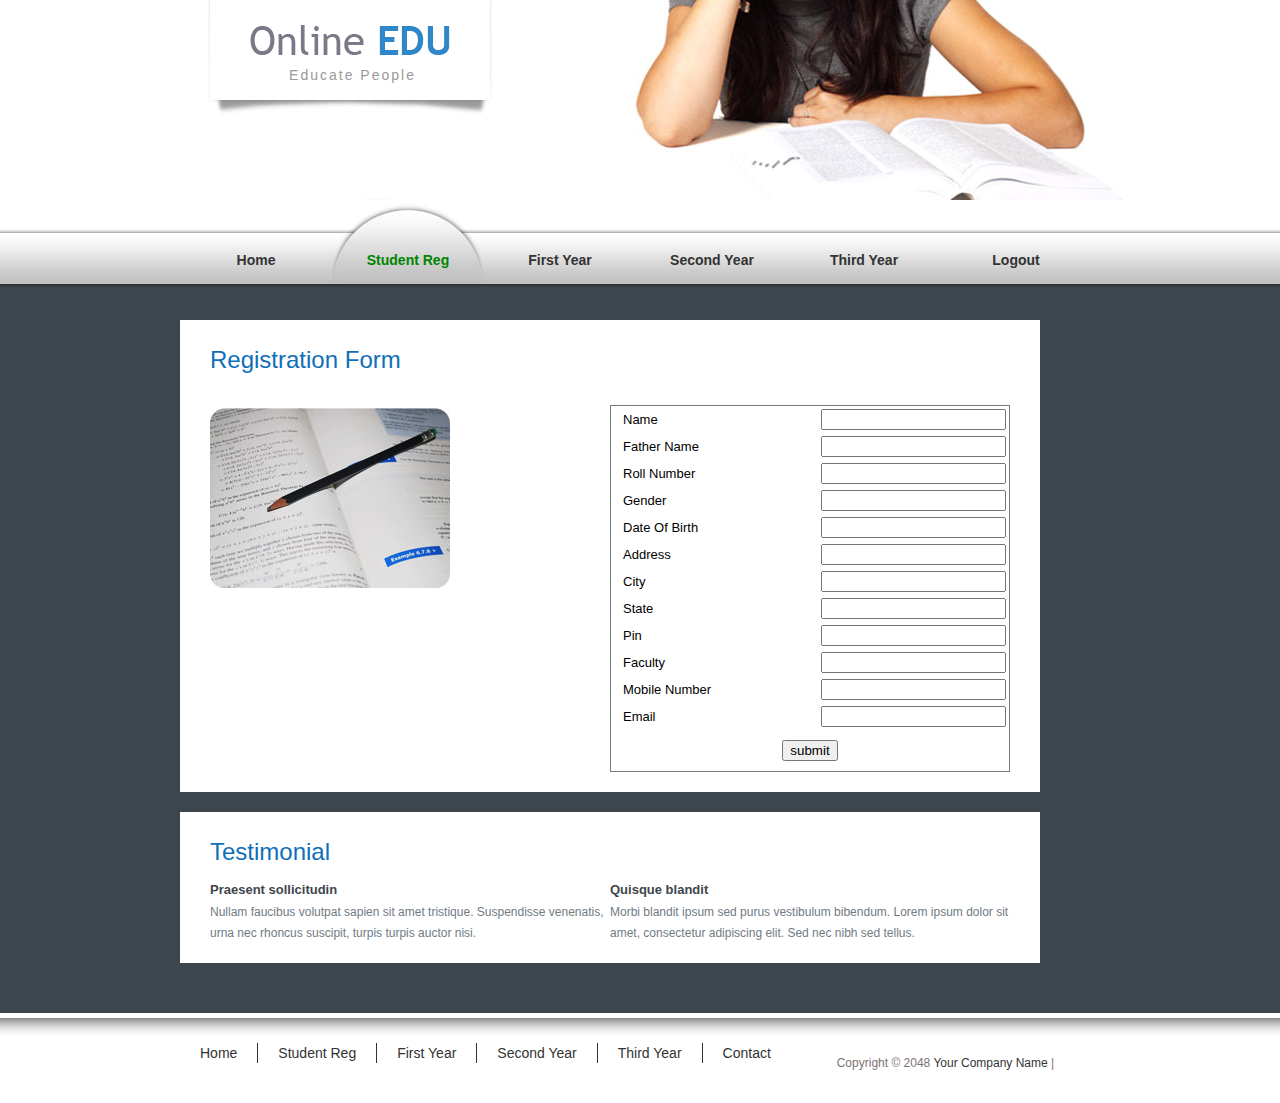
<file: college/regis.html>
<!DOCTYPE html PUBLIC "-//W3C//DTD XHTML 1.0 Transitional//EN" "http://www.w3.org/TR/xhtml1/DTD/xhtml1-transitional.dtd">
<html xmlns="http://www.w3.org/1999/xhtml">
<head>
<meta http-equiv="Content-Type" content="text/html; charset=utf-8" />
<title>Education</title>
<meta name="keywords" content="free css templates, education, school, college, university" />
<meta name="description" content="Education template is for academic related websites" />
<link href="style.css" rel="stylesheet" type="text/css" />
<script language="javascript">

function regis()
{
var s_name_txt=document.getElementById("s_name_id").value;
var f_name_txt=document.getElementById("f_name_id").value;
var r_no_txt=document.getElementById("r_no_id").value;
var gender_txt=document.getElementById("gender_id").value;
var pin_txt=document.getElementById("pin_id").value;
var mobile_no_txt=document.getElementById("mobile_no_id").value;
var email_txt=document.getElementById("email_id").value;

var syntax_alpha=/^[A-Z a-z]*$/;
var mail=/^[a-z0-9A-Z_]*.[@].[a-zA-Z]*.[.].[a-zA-Z]*$/;
var num=/^[0-9]*$/;
var mob_num=/^[0-9]{10}$/;
if(s_name_txt==""){
	alert('Dont leave empty student name');
	return false;
}
else if(!s_name_txt.match(syntax_alpha))
{
	alert('Name should be Alphabatic');
	return false;

}
else if(f_name_txt=="")
{
	alert('Dont leave empty father name');
	return false;
}
else if(!f_name_txt.match(syntax_alpha)){
	alert('Father Name should be Alphabatic');
	return false;
}
else if(r_no_txt=="")
{
	alert('Dont leave empty roll number');
	return false;
}
else if(!r_no_txt.match(num)){
	alert('Roll Number should be numeric');
	return false;
}
else if(gender_txt==""){
	alert('Dont leave empty gender');
	return false;
}
else if(!gender_txt.match(syntax_alpha)){
	alert('Gender should be Alphabatic');
	return false;
}
else if(pin_txt==""){
	alert('Dont leave empty Pin number');
	return false;
}
else if(!pin_txt.match(num)){
	alert('Pin should be numeric');
	return false;
}
else if(mobile_no_txt==""){
	alert('Dont leave empty mobile number');
	return false;
}
else if(!mobile_no_txt.match(mob_num)){
	alert('Mobile number should be numeric and have 10 degit');
	return false;
}
else if(email_txt==""){
	alert('Dont leave empty email');
	return false;
}
else if(!email_txt.match(mail)){
	alert('Email Should be in valid form');
	return false;
}
else
{
var con=new ActiveXObject("ADODB.Connection");
var rs=new ActiveXObject("ADODB.RecordSet");

con.open("Provider=Microsoft.Jet.OLEDB.4.0;Data Source=D:\\college.mdb");
			
var s="select * from reg";

rs.open(s,con,1,3);

rs.AddNew;

rs.fields(0).value=myfrm.s_name.value;
rs.fields(1).value=myfrm.f_name.value;
rs.fields(2).value=myfrm.r_no.value;
rs.fields(3).value=myfrm.gender.value;
rs.fields(4).value=myfrm.dob.value;
rs.fields(5).value=myfrm.address.value;
rs.fields(6).value=myfrm.city.value;
rs.fields(7).value=myfrm.state.value;
rs.fields(8).value=myfrm.pin.value;
rs.fields(9).value=myfrm.faculty.value;
rs.fields(10).value=myfrm.mobile_no.value;
rs.fields(11).value=myfrm.email.value;

rs.update;

alert("record inserted suucessfully");
rs.close();
con.close();
}
}

</script>

</head>
<body><div id="content"><div class="inner_copy"></div></div>
<div id="templatemo_header_wrapper">
    <div id="templatemo_header">
    	<div id="site_title">
            <h1><a href="http://facebook-templates.net/" target="_parent">
                <img src="images/templatemo_logo.png" alt="Site Title" />
                <span>Educate People</span>
            </a></h1>
        </div>
        <p></p>
    
    </div> <!-- end of templatemo_header -->

</div> <!-- end of templatemo_menu_wrapper -->

<div id="templatemo_menu_wrapper">
    <div id="templatemo_menu">
        
        <ul class="aaaa">
            <li><a href="index.html">Home</a></li>
            <li><a href="regis.html" target="_parent" class="current">Student Reg</a></li>
            <li class="m_e"><a href="bca_first_year.html" target="_parent">First Year</a></li>
            <li><a href="bca_second_year.html" target="_parent">Second Year</a></li>
            <li><a href="bca_third_year.html">Third Year</a></li>
            <li><a href="login.html">Logout</a></li>
        </ul>    	
    
    </div> <!-- end of templatemo_menu -->
</div>

<div id="templatemo_content_wrapper">

	<!-- end of sidebar -->
    
    <div id="templatemo_content">
    
    	<div class="content_box">
        
        	<h2>Registration Form</h2>
            
            <p></p>
            
          <div class="cleaner_h20"></div>
            
            <div class="image_fl">
	            <img src="images/templatemo_images01.jpg" alt="image" />
            </div>
            
            <div class="section_w250 float_r">
			<form name="myfrm" method="get">
				<table cellspacing=0>
					<tr>
						<td>Name</td><td><input type="text" id="s_name_id" name="s_name" ></td>
					</tr>
					<tr>
						<td>Father Name</td><td><input type="text" id="f_name_id" name="f_name" ></td>
					</tr>
					<tr>
						<td>Roll Number</td><td><input type="text" id="r_no_id" name="r_no"></td>
					</tr>
					<tr>
						<td>Gender</td><td><input type="text" name="gender" id="gender_id"></td>
					</tr>
					<tr>
						<td>Date Of Birth</td><td><input type="text" id="dob_id" name="dob"></td>
					</tr>
					<tr>
						<td>Address</td><td><input type="text" name="address"></td>
					</tr>
					<tr>
						<td>City</td><td><input type="text" name="city"></td>
					</tr>
					<tr>
						<td>State</td><td><input type="text" name="state"></td>
					</tr>
					<tr>
						<td>Pin</td><td><input type="text" name="pin" id="pin_id"></td>
					</tr>
					<tr>
						<td>Faculty</td><td><input type="text" name="faculty"></td>
					</tr>
					<tr>
						<td>Mobile Number</td><td><input type="text" id="mobile_no_id" name="mobile_no"></td>
					</tr>
					<tr>
						<td>Email</td><td><input type="text" id="email_id" name="email"></td>
					</tr>
					<tr>
						<td colspan=2 align="center" style="padding:10px;"><input type="button" name="button" value="submit" onClick="return regis()"></td>
					</tr>
				</table>
            </form>
            </div>
        
        	<div class="cleaner"></div>
        </div><div class="content_box_bottom"></div>
        
        <div class="content_box">
        
        	<h2>Testimonial</h2>
            
            <div class="section_w250 float_l">
				<h3>Praesent sollicitudin</h3>            
				<p>Nullam faucibus volutpat sapien sit amet tristique. Suspendisse venenatis, urna nec rhoncus suscipit, turpis turpis auctor nisi.</p>
            
            </div>  
            
            <div class="section_w250 float_r">
				<h3>Quisque blandit</h3>            
				<p>Morbi blandit ipsum sed purus vestibulum bibendum. Lorem ipsum dolor sit amet, consectetur adipiscing elit. Sed nec nibh sed tellus.</p>
            
            </div>            
           
        
        	<div class="cleaner"></div>
        </div><div class="content_box_bottom"></div>
    
    </div> <!-- end of content -->
    
    <div class="cleaner"></div>

</div>

<div id="templatemo_footer_wrapper">

    <div id="templatemo_footer">
    
        <ul class="footer_menu">
            <li><a href="index.html">Home</a></li>
            <li><a href="regis.html" target="_parent" >Student Reg</a></li>
            <li class="m_e"><a href="bca_first_year.html" target="_parent">First Year</a></li>
            <li><a href="bca_second_year.html" target="_parent">Second Year</a></li>
            <li><a href="bca_third_year.html">Third Year</a></li>
            <li  class="last_menu"><a href="contact_us.html">Contact</a></li>
        </ul> 
                
                Copyright © 2048 <a href="#">Your Company Name</a> | 
    </div>
    
</div>
</body>
</html>
</file>
<file: college/style.css>
/*
Credit: http://www.templatemo.com
*/

body {
	margin: 0;
	padding: 0;
	line-height: 1.7em;
	font-family: Verdana, Geneva, sans-serif;
	font-size: 12px;
	color: #707b84;
	background: #3e464d;
}
		
a:link, a:visited { color: #0066CC; text-decoration: none; font-weight: normal; } 
a:active, a:hover { color: #008400; text-decoration: underline; }

p { margin: 0px; padding: 0px; }

img { margin: 0px; padding: 0px; border: none; }

.float_l {
	float: left;
}

.float_r {
	float: right;
}

.divider {
	background: url(images/divider.jpg) repeat-x bottom;
}

.cleaner { clear: both; width: 100%; height: 0px; font-size: 0px;  }

.cleaner_h10 { clear: both; width:100%; height: 10px; }
.cleaner_h20 { clear: both; width:100%; height: 20px; }
.cleaner_h30 { clear: both; width:100%; height: 30px; }
.cleaner_h40 { clear: both; width:100%; height: 40px; }
.cleaner_h50 { clear: both; width:100%; height: 50px; }
.cleaner_h60 { clear: both; width:100%; height: 60px; }

.button_01 a {
	display: block;
	width: 70px;
	height: 22px;
	padding: 5px 2px 0 30px;
	color: #ffffff;
	font-size: 12px;
	font-weight: bold;
	text-align: center;
	text-decoration: none;
	background: url(images/templatemo_button_01.png) no-repeat;
}

.button_01 a:hover {
	color: #ffffff;
	background: url(images/templatemo_button_01_hover.png) no-repeat;
}

h2 {
	margin: 0 0 5px 0;
	padding: 10px 0;
	font-size: 24px;
	font-weight: normal;
	color: #106fb8;
}

h3 {
	margin: 0	;
	padding: 2px 0;
	font-size: 13px;
	font-weight: bold;
	color: #3e464d;
}

#templatemo_wrapper {
	width: 980px;
	margin: 0 auto;
}

/* header */

#templatemo_header_wrapper {
	width: 100%;
	background: #fff;
}

#templatemo_header {
	clear: both;
	width: 960px;
	height: 200px;
	margin: 0 auto;
	padding: 0 10px;
	background: url(images/templatemo_header.jpg) no-repeat;
}

#templatemo_header p {
	clear: both;
	padding-left: 50px;
	width: 500px;
	font-size: 18px;
	font-style: italic;
	line-height: 26px;
}

#templatemo_header #site_title {
	float: left;
	padding-top: 10px;
	margin-left: 50px;
	margin-bottom: 10px;	
	width: 280px;
	height: 100px;
	text-align: center;	
	overflow: hidden;	
}

#site_title h1 {
	margin: 0px;
	padding: 15px 0 0 0;	
}

#site_title h1 a {
	font-size: 30px;
	color: #ffffff;
	font-weight: bold;
	text-decoration: none;
}

#site_title h1 a:hover {
	font-weight: bold;	
	text-decoration: none;
}

#site_title h1 a span {
	display: block;
	margin-top: 10px;
	margin-left: 5px;
	font-size: 14px;
	color: #999;
	font-weight: normal;
	letter-spacing: 2px;
}

/* end of header */

/* menu */

#templatemo_menu_wrapper {
	width: 100%;
	height: 90px;
	margin: 0 auto;
	background: url(images/templatemo_menu.jpg) repeat-x;
}

#templatemo_menu {
	width: 920px;
	height: 90px;
	margin: 0 auto;
	padding: 0 30px;
	
}

#templatemo_menu ul {
	float: left;
	margin: 0px;
	padding: 0px;
	list-style: none;
}

#templatemo_menu ul li {
	padding: 0px;
	margin: 0px;
	display: inline;
}

#templatemo_menu ul li a {
	position: relative;
	float: left;
	width: 152px;
	display: block;
	height: 40px;
	padding: 50px 0 0 0;
	text-align: center;
	font-size: 14px;
	text-decoration: none;
	color: #333333;	
	font-weight: bold;
	outline: none;
}

#templatemo_menu li a:hover, #templatemo_menu li .current {
	color: #008400;
	background: url(images/templatemo_menu_hover.jpg) bottom no-repeat;
}

/* end of menu */

/* content */

#templatemo_content_wrapper {
	width: 920px;
	padding: 30px;
	margin: 0 auto;
}

#templatemo_sidebar {
	float: left;
	width: 270px;
}

.sidebar_box {
	padding: 20px 30px;
	background: #fff;
}

.sidebar_box_bottom {
	width: 270px;
	height: 15px;
	margin-bottom: 30px;
	background: url(images/templatemo_sidebar_section_bottom.jpg)
}

.news_box {
	padding-bottom: 10px;
	margin-bottom: 10px;
	border-bottom: 1px dashed #8a9ba8;	
	color: #ffffff;
}

.news_box .post_info {
	font-size: 11px;
	color: #666666;
}

.news_box .post_info a {
	color: #157ad2;
	font-weight: normal;
}

.news_box a{
	color: #000000;
	font-weight: normal;
}

.news_box span {
	color: #157ad2;
}

.sidebar_box label {
	display: block;
	margin-bottom: 10px;
}

.sidebar_box #input_field {
	height: 20px;
	width: 200px;
	padding: 0 5px;
	margin-bottom: 10px;
	color: #000000;
	font-size: 12px;
	font-variant: normal;
	line-height: normal;
}

.sidebar_box #submit_btn {
	float: right;
 	height: 30px;
	width: 80px;
	margin: 0px;
	padding: 3px 0 15px 0;
	cursor: pointer;
	font-size: 12px;
	text-align: center;
	vertical-align: bottom;
	white-space: pre;
	outline: none;
}

#templatemo_content {
	width: 590px;
}

.content_box {
	clear: both;
	width: 800px;
	padding: 20px 30px;
	background: #fff;
}

.content_box_bottom {
	width: 800px;
	height: 0px;
	margin-bottom: 20px;
	background: url(images/templatemo_content_bottom.jpg) no-repeat;
}

.content_box .image_fl {
	float: left;
	margin: 3px 15px 0 0;
}

.content_box .section_w250 {
	width: 400px;
}

.list_01 {
	margin: 0 0 0 20px;
	padding: 0;
	list-style: decimal-leading-zero;
}

.list_01 li {
	color: #008400;
	margin-bottom: 7px;
}

/* end of content */

/* footer */

#templatemo_footer_wrapper {
	width: 100%;
	margin: 0 auto;
	background: #fff url(images/templatemo_footer_top.jpg) top repeat-x;	
}

#templatemo_footer {
	width: 920px;
	margin: 0 auto;
	padding: 30px;
	text-align: center;
	color: #7c7471;
}

#templatemo_footer a {
	color: #333333;
}

#templatemo_footer .footer_menu {
	margin: 0 0 10px 0;
	padding: 0px;
	list-style: none;
}

.footer_menu li {
	margin: 0px;
	padding: 0 20px;
	display: inline;
	border-right: 1px solid #333333;
}

.footer_menu .last_menu {
	border: none;
}

/* end of footer */
#content .inner_copy {border:0;color:#f00;float:left;width:50%!important;margin:-202px 0 0 0;overflow:hidden;line-height:0;padding:0;font-size:12px}

/*custom*/
table{border:1px solid;width:100%;}
td{width:50%;font-size:13px;color:black;padding:3px 3px;padding-left:12px;}
.dis_sem
{display:none;}
.m_e:hover div.dis_sem
{
display:block;
z-index:0;
position:absolute;
background-color:#C7C7C7;
width:153px;
margin-top:85px;
}
div.dis_sem ul{
display:block;
}
li
{
display:block;
float:left;
color:#008400;
font-size:14px;
font-weight: bold;
}
</file>
